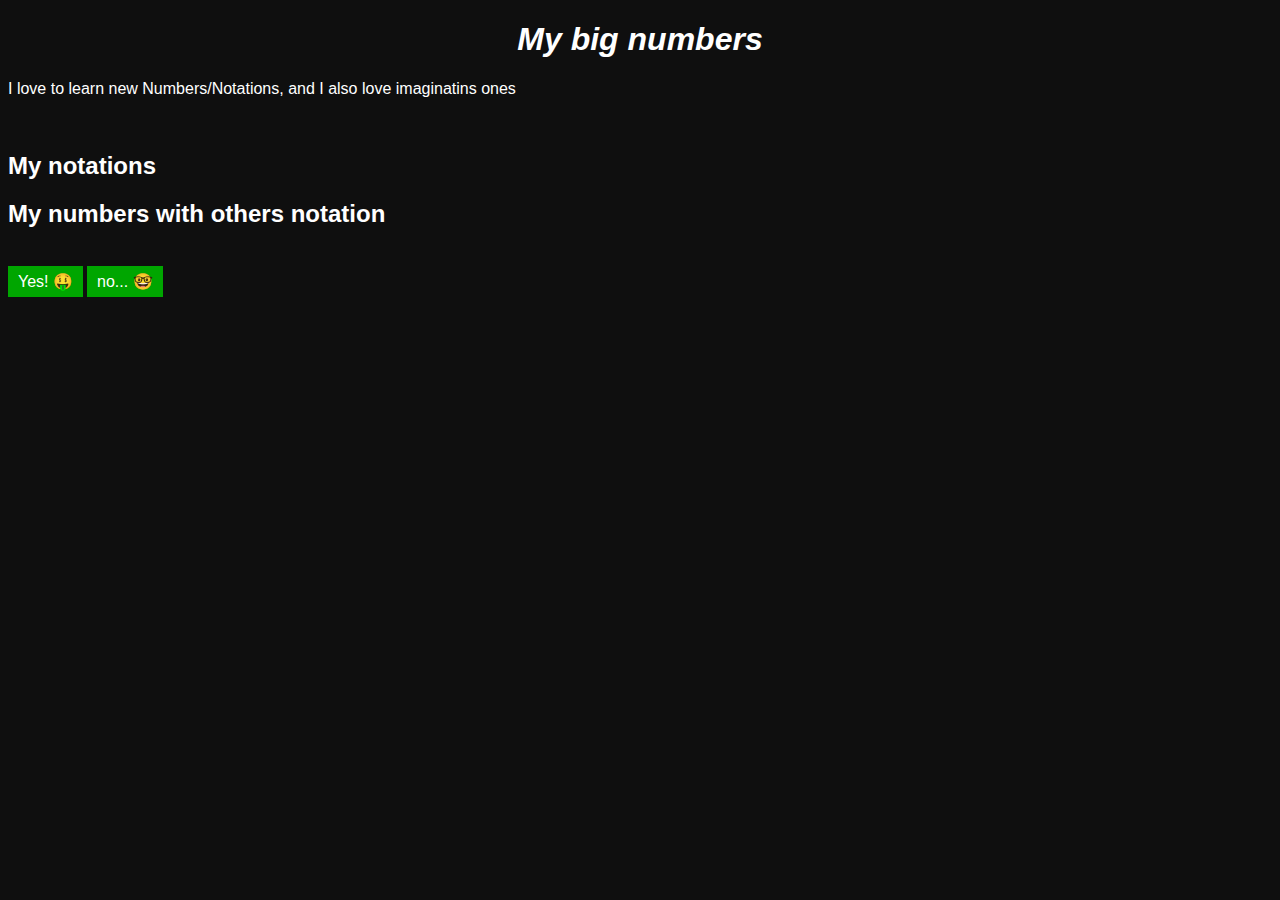
<file: Googology.html>
<!DOCTYPE html>
<head>
<link rel="stylesheet" href="style.css">
</head>
<body>
    
<h1>
    My big numbers
</h1>

<p>
    I love to learn new Numbers/Notations, and I also love imaginatins ones
</p>
<!--<img src="https://www.zupimages.net/up/23/05/sgg2.jpeg" alt="💵"/> -->
<br>
<h2 href="pages/MyNotations">
    My notations
</h2>
<h2>
    My numbers with others notation
</h2>

<br>

<button class="button + smallbutton">
    Yes! 🤑 
</button>

<button class="button + smallbutton + disabeld">
    no... 🤓
</button>

</body>
</file>
<file: style.css>
body {
    background-color: rgb(15, 15, 15);
}

h1 {
    text-align: center;
    color: white;
    font-family: 'Roboto', sans-serif;
    font-style: italic;
}

h2 {
    color: white;
    font-family: 'Roboto', sans-serif;
}

p {
    color: white;
    font-family: 'Roboto', sans-serif;

}

.bold {
    font-weight: bold;
}

.box1 {
    margin: 20 auto;
    padding:1px 20px;
    background: gray;
}

.button {
    background-color: rgb(0, 166, 0);
    border-color: rgb(0, 166, 0);
    border-style: solid;
    color:white;
    padding: 0.5em 1em;
    text-align: center;
    font-family: 'Roboto', sans-serif;
    font-size: 2em;
}

.button:hover {
    transition-duration: 0.5s;
    background-color: white;
    color: black;
}

.smallbutton {
    font-size: 1em;
    padding: 0.25em 0.5em;
}

.disabeld {
    cursor: not-allowed;
}

.disabeld:hover {
    transition-duration: 0.5s;
    background-color:  rgb(84, 174, 84);
    border-color:  rgb(84, 174, 84);
}

.red {
    size: 2em;
    color: red;
}
</file>
